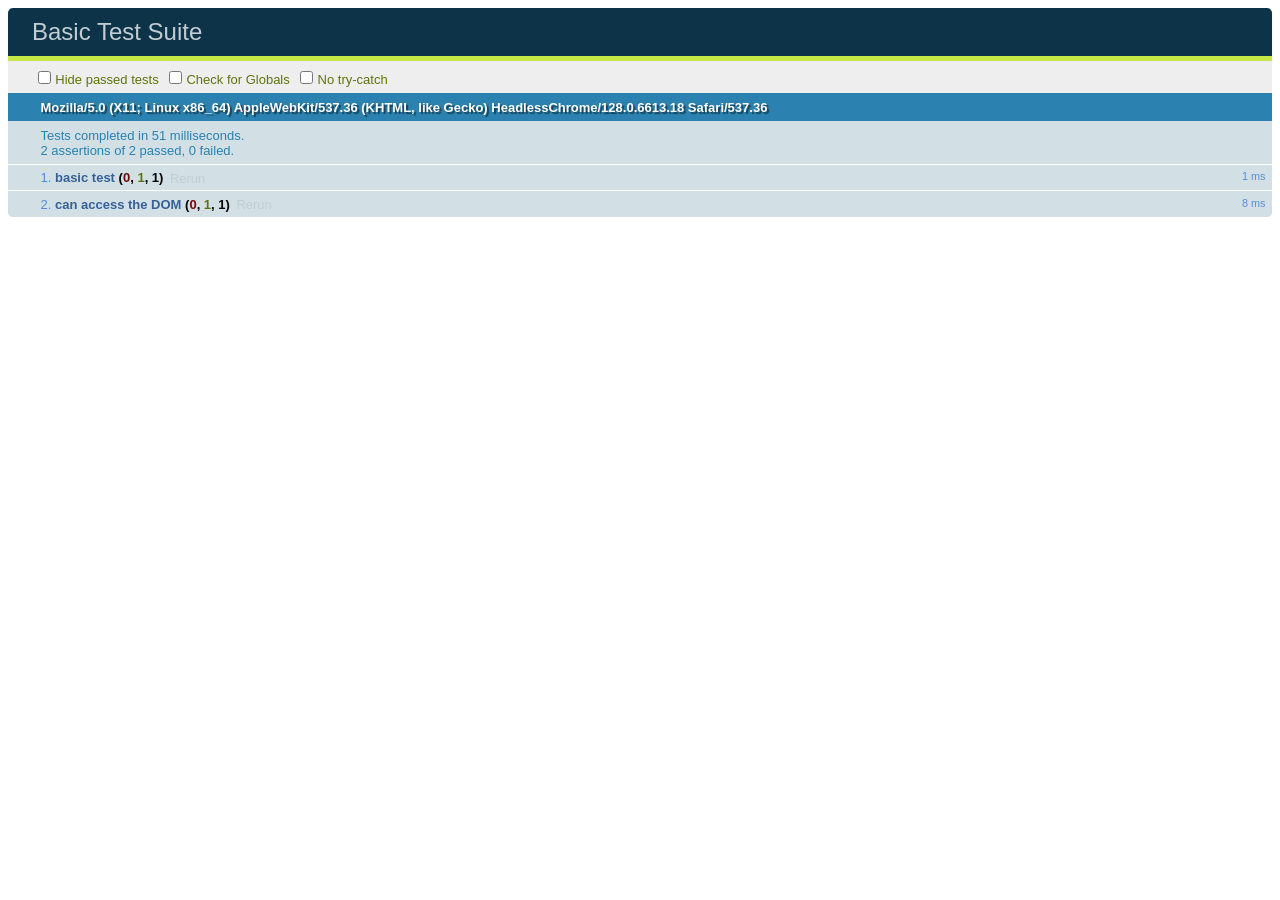
<file: jstree/test/unit/index.html>
<!DOCTYPE html>
<html>
<head>
  <meta charset="utf-8">
  <title>Basic Test Suite</title>
  <!-- Load local QUnit. -->
  <link rel="stylesheet" href="libs/qunit.css" media="screen">
  <script src="libs/qunit.js"></script>
</head>
<body>
  <div id="qunit"></div>
  <div id="qunit-fixture">this had better work.</div>
  <!-- Load local lib and tests. -->
  <script src="test.js"></script>
</body>
</html>
</file>
<file: jstree/test/unit/libs/qunit.css>
/**
 * QUnit v1.12.0 - A JavaScript Unit Testing Framework
 *
 * http://qunitjs.com
 *
 * Copyright 2012 jQuery Foundation and other contributors
 * Released under the MIT license.
 * http://jquery.org/license
 */

/** Font Family and Sizes */

#qunit-tests, #qunit-header, #qunit-banner, #qunit-testrunner-toolbar, #qunit-userAgent, #qunit-testresult {
  font-family: "Helvetica Neue Light", "HelveticaNeue-Light", "Helvetica Neue", Calibri, Helvetica, Arial, sans-serif;
}

#qunit-testrunner-toolbar, #qunit-userAgent, #qunit-testresult, #qunit-tests li { font-size: small; }
#qunit-tests { font-size: smaller; }


/** Resets */

#qunit-tests, #qunit-header, #qunit-banner, #qunit-userAgent, #qunit-testresult, #qunit-modulefilter {
  margin: 0;
  padding: 0;
}


/** Header */

#qunit-header {
  padding: 0.5em 0 0.5em 1em;

  color: #8699a4;
  background-color: #0d3349;

  font-size: 1.5em;
  line-height: 1em;
  font-weight: normal;

  border-radius: 5px 5px 0 0;
  -moz-border-radius: 5px 5px 0 0;
  -webkit-border-top-right-radius: 5px;
  -webkit-border-top-left-radius: 5px;
}

#qunit-header a {
  text-decoration: none;
  color: #c2ccd1;
}

#qunit-header a:hover,
#qunit-header a:focus {
  color: #fff;
}

#qunit-testrunner-toolbar label {
  display: inline-block;
  padding: 0 .5em 0 .1em;
}

#qunit-banner {
  height: 5px;
}

#qunit-testrunner-toolbar {
  padding: 0.5em 0 0.5em 2em;
  color: #5E740B;
  background-color: #eee;
  overflow: hidden;
}

#qunit-userAgent {
  padding: 0.5em 0 0.5em 2.5em;
  background-color: #2b81af;
  color: #fff;
  text-shadow: rgba(0, 0, 0, 0.5) 2px 2px 1px;
}

#qunit-modulefilter-container {
  float: right;
}

/** Tests: Pass/Fail */

#qunit-tests {
  list-style-position: inside;
}

#qunit-tests li {
  padding: 0.4em 0.5em 0.4em 2.5em;
  border-bottom: 1px solid #fff;
  list-style-position: inside;
}

#qunit-tests.hidepass li.pass, #qunit-tests.hidepass li.running  {
  display: none;
}

#qunit-tests li strong {
  cursor: pointer;
}

#qunit-tests li a {
  padding: 0.5em;
  color: #c2ccd1;
  text-decoration: none;
}
#qunit-tests li a:hover,
#qunit-tests li a:focus {
  color: #000;
}

#qunit-tests li .runtime {
  float: right;
  font-size: smaller;
}

.qunit-assert-list {
  margin-top: 0.5em;
  padding: 0.5em;

  background-color: #fff;

  border-radius: 5px;
  -moz-border-radius: 5px;
  -webkit-border-radius: 5px;
}

.qunit-collapsed {
  display: none;
}

#qunit-tests table {
  border-collapse: collapse;
  margin-top: .2em;
}

#qunit-tests th {
  text-align: right;
  vertical-align: top;
  padding: 0 .5em 0 0;
}

#qunit-tests td {
  vertical-align: top;
}

#qunit-tests pre {
  margin: 0;
  white-space: pre-wrap;
  word-wrap: break-word;
}

#qunit-tests del {
  background-color: #e0f2be;
  color: #374e0c;
  text-decoration: none;
}

#qunit-tests ins {
  background-color: #ffcaca;
  color: #500;
  text-decoration: none;
}

/*** Test Counts */

#qunit-tests b.counts                       { color: black; }
#qunit-tests b.passed                       { color: #5E740B; }
#qunit-tests b.failed                       { color: #710909; }

#qunit-tests li li {
  padding: 5px;
  background-color: #fff;
  border-bottom: none;
  list-style-position: inside;
}

/*** Passing Styles */

#qunit-tests li li.pass {
  color: #3c510c;
  background-color: #fff;
  border-left: 10px solid #C6E746;
}

#qunit-tests .pass                          { color: #528CE0; background-color: #D2E0E6; }
#qunit-tests .pass .test-name               { color: #366097; }

#qunit-tests .pass .test-actual,
#qunit-tests .pass .test-expected           { color: #999999; }

#qunit-banner.qunit-pass                    { background-color: #C6E746; }

/*** Failing Styles */

#qunit-tests li li.fail {
  color: #710909;
  background-color: #fff;
  border-left: 10px solid #EE5757;
  white-space: pre;
}

#qunit-tests > li:last-child {
  border-radius: 0 0 5px 5px;
  -moz-border-radius: 0 0 5px 5px;
  -webkit-border-bottom-right-radius: 5px;
  -webkit-border-bottom-left-radius: 5px;
}

#qunit-tests .fail                          { color: #000000; background-color: #EE5757; }
#qunit-tests .fail .test-name,
#qunit-tests .fail .module-name             { color: #000000; }

#qunit-tests .fail .test-actual             { color: #EE5757; }
#qunit-tests .fail .test-expected           { color: green;   }

#qunit-banner.qunit-fail                    { background-color: #EE5757; }


/** Result */

#qunit-testresult {
  padding: 0.5em 0.5em 0.5em 2.5em;

  color: #2b81af;
  background-color: #D2E0E6;

  border-bottom: 1px solid white;
}
#qunit-testresult .module-name {
  font-weight: bold;
}

/** Fixture */

#qunit-fixture {
  position: absolute;
  top: -10000px;
  left: -10000px;
  width: 1000px;
  height: 1000px;
}
</file>
